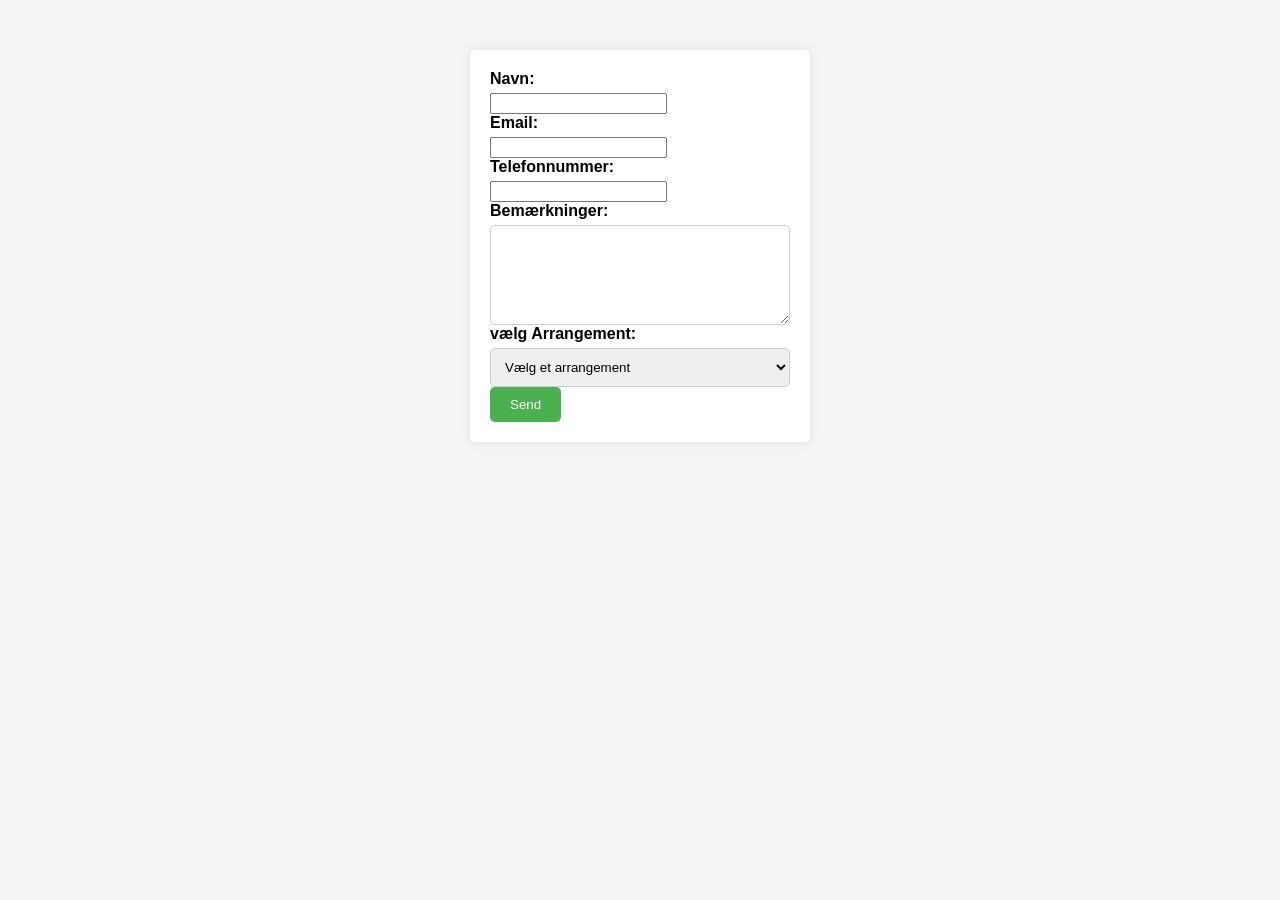
<file: repo/form.html>
<html lang="da">
<head>
    <meta charset="UTF-8">
    <meta name="viewport" content="width=device-width, initial-scale=1.0">
    <title>template</title>
    <link rel="shortcut icon" href="assets/img/download.jpg" type="image/x-icon">
    <link rel="stylesheet" href="assets/css/form.css">
    <script src="assets/java/side.js" defer></script>
</head>
<body>
    <form action="#" method="post">
        <label for="name" class="name">Navn:</label>
        <input type="text" id="name" name="name" required>

        <label for="email" class="email">Email:</label>
        <input type="email" id="email" name="email" required>

        <label for="nummer" class="nummer">Telefonnummer:</label>
        <input type="tel" id="nummer" name="nummer" required>

        <label for="bemærkninger" class="bemærkninger">Bemærkninger:</label>
        <textarea name="bemærkninger" id="bemærkninger"></textarea>
        <label for="arrangement" class="arrangement">vælg Arrangement:</label>
        <select name="arrangement" id="arrangement">
            <option value="">Vælg et arrangement</option>
            <option value="arrangement1">Arrangement 1</option>
            <option value="arrangement2">Arrangement 2</option>
            <option value="arrangement3">Arrangement 3</option>
        </select>

        <input id="submit" type="submit" value="Send">
    </form>
    <div id="form-feedback" aria-live="polite"></div>
</body>
</html>
</file>
<file: repo/assets/css/form.css>
body{ 
    font-family: 'Segoe UI', Tahoma, Geneva, Verdana, sans-serif;
    background-color: #f4f4f4;
    margin: 0;
    padding: 0;
}
form {
    background-color: #fff;
    padding: 20px;
    margin: 50px auto;
    width: 300px;
    border-radius: 5px;
    box-shadow: 0 0 10px rgba(0,0,0,0.1);
} 
label {
    display: block;
    margin-bottom: 5px;
    font-weight: bold;
}

input[type="submit"] {
    background-color: #4CAF50;
    color: white;
    padding: 10px 20px;
    border: none;
    border-radius: 5px;
    cursor: pointer;
}
input[type="submit"]:hover {
    background-color: #45a049;
}
input.invalid,
textarea.invalid,
select.invalid {
    border: 2px solid #e74c3c;
    background-color: #ffe6e6;
}
#form-feedback {
    margin-top: 15px;
    padding: 10px;
    border-radius: 5px;
    font-weight: bold;
}
#form-feedback.error {
    color: #a94442;
    background-color: #f2dede;
    border: 1px solid #ebccd1;
}
#form-feedback.success {
    color: #3c763d;
    background-color: #dff0d8;
    border: 1px solid #d6e9c6;
}
textarea {
    width: 100%;
    height: 100px;
    padding: 10px;
    border: 1px solid #ccc;
    border-radius: 5px;
    resize: vertical;
}
select {
    width: 100%;
    padding: 10px;
    border: 1px solid #ccc;
    border-radius: 5px;
}
</file>
